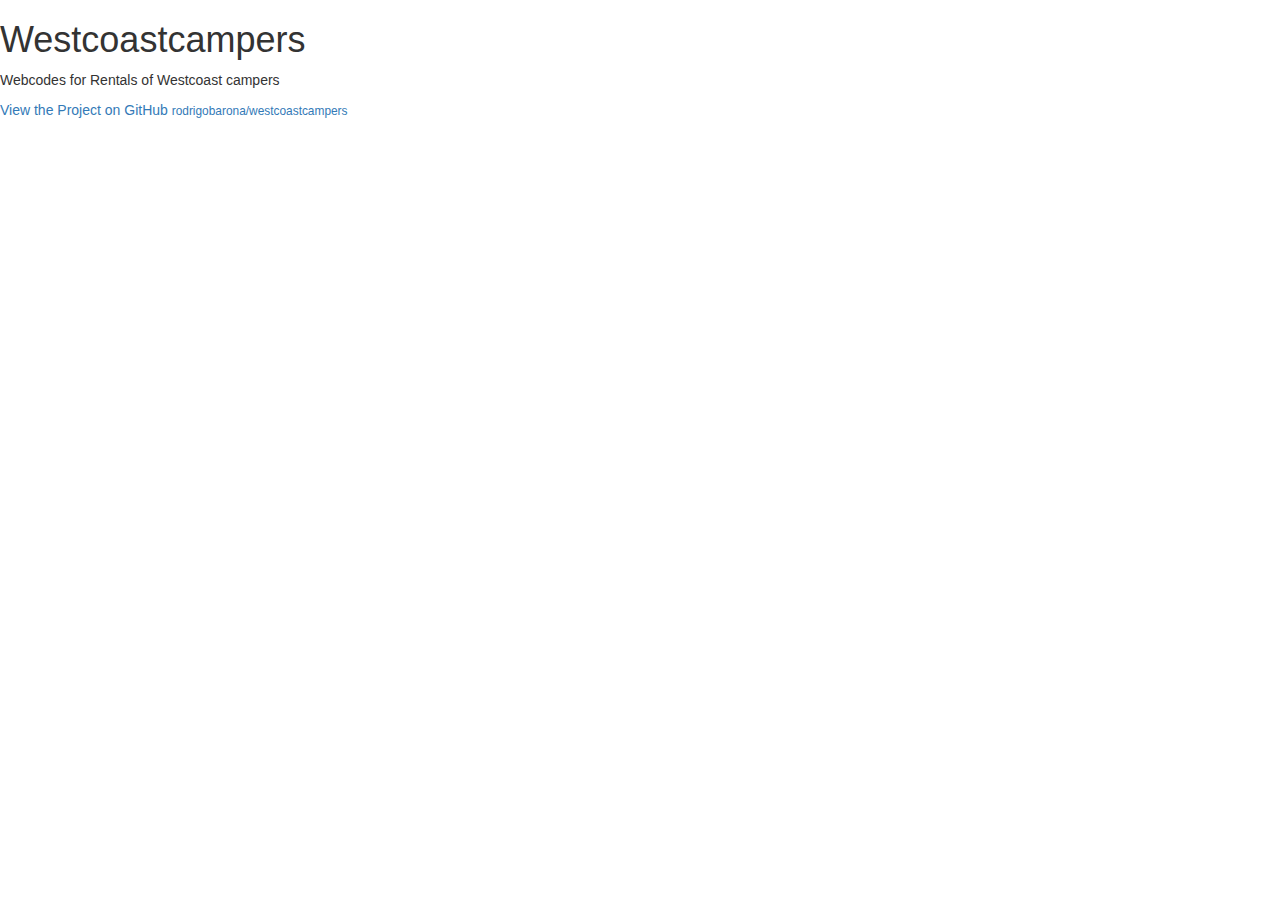
<file: index.html>
<!doctype html>
<html>
  <head>
    <meta charset="utf-8">
    <meta http-equiv="X-UA-Compatible" content="chrome=1">
    
    <title>Westcoastcampers by rodrigobarona</title>

    <meta name="viewport" content="width=device-width, initial-scale=1, user-scalable=no">
    <!-- Latest compiled and minified CSS -->
<link rel="stylesheet" href="//maxcdn.bootstrapcdn.com/bootstrap/3.3.1/css/bootstrap.min.css">

<!-- Latest compiled and minified JavaScript -->
<script src="//maxcdn.bootstrapcdn.com/bootstrap/3.3.1/js/bootstrap.min.js"></script>
    <!--[if lt IE 9]>
    <script src="//html5shiv.googlecode.com/svn/trunk/html5.js"></script>
    <![endif]-->
  </head>
  <body>
    <div class="wrapper">
      <header>
        <h1>Westcoastcampers</h1>
        <p>Webcodes for Rentals of Westcoast campers</p>

        <p class="view"><a href="https://github.com/rodrigobarona/westcoastcampers">View the Project on GitHub <small>rodrigobarona/westcoastcampers</small></a></p>

    </div>
    
  </body>
</html>
</file>
